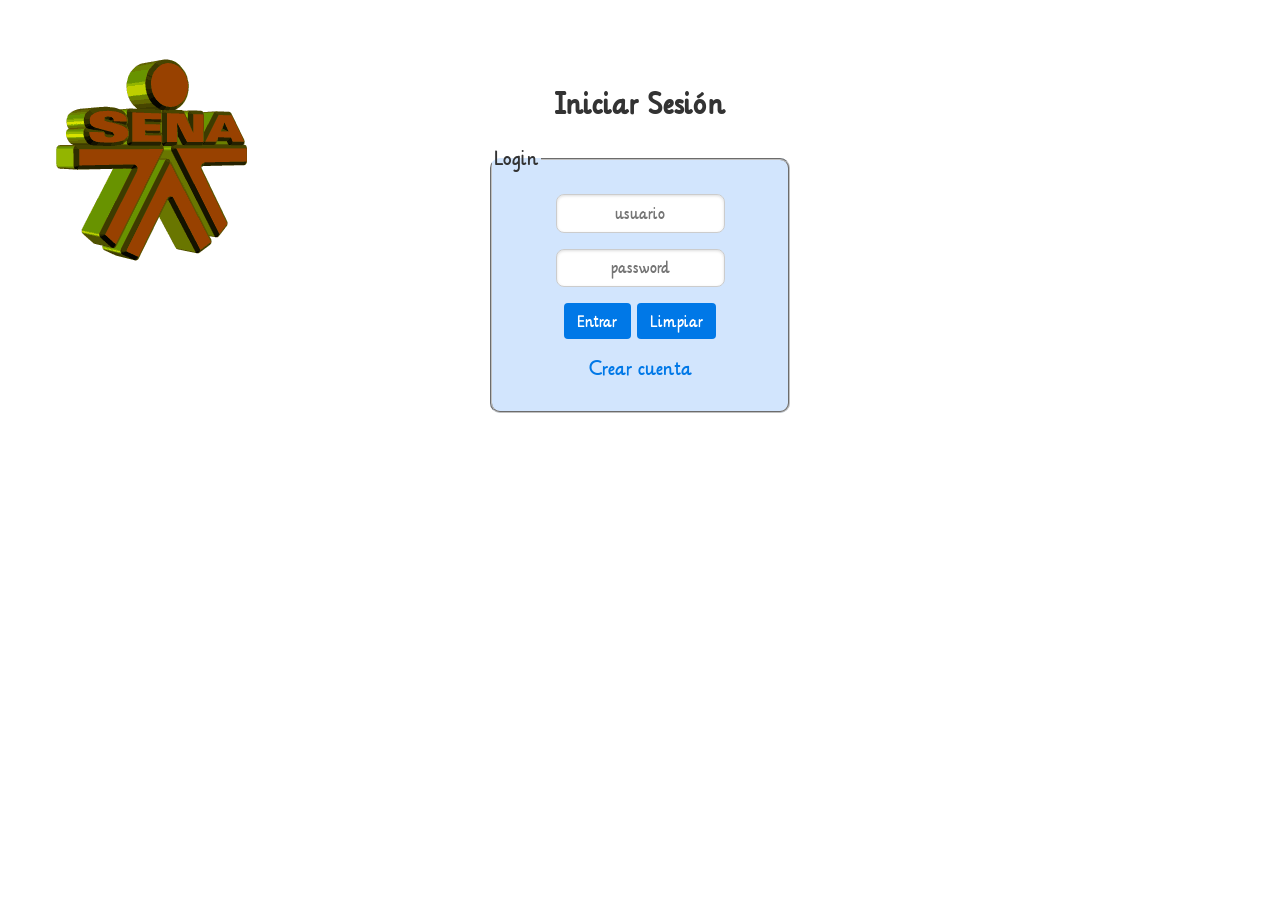
<file: aml_NetBeans_3/vistas/index.html>
<?php
session_start();
session_destroy();
?>
<html>
<head>
<meta charset="UTF-8">
<title> Inicio </title>
<link href ="css/login.css" rel ="stylesheet" type ="text/css">
<img src="imagen/logo3d_sena.gif" align="left">
</head>
<body>
<section id="Formulario">
<br>
<br>	
<div class ="login">
<form action ="../controlador/login.php" method= "POST" >
    <center><h1> Iniciar Sesión </h1></center>

<center>    
    <fieldset>       
        <legend>Login</legend>	
		<p>
                    <input title = "se necesita el nombre" type = "text" name = "usuario" placeholder = "usuario" required>
                </p> 
                <p>
                    <input  title = "se necesita la contraseña" type = "password" name = "pass" placeholder = "password" required>
                </p> 
                <p>
                   <input  type = "submit" value = "Entrar"> 
                   <input  type = "reset" value = "Limpiar"> 
                </p>               
                <p>
                    <a href ="crear.html">
                        Crear cuenta
                    </a>
                </p>
</fieldset>
</center>
</form>	
</div>
</section>
</body>
</html>
</file>
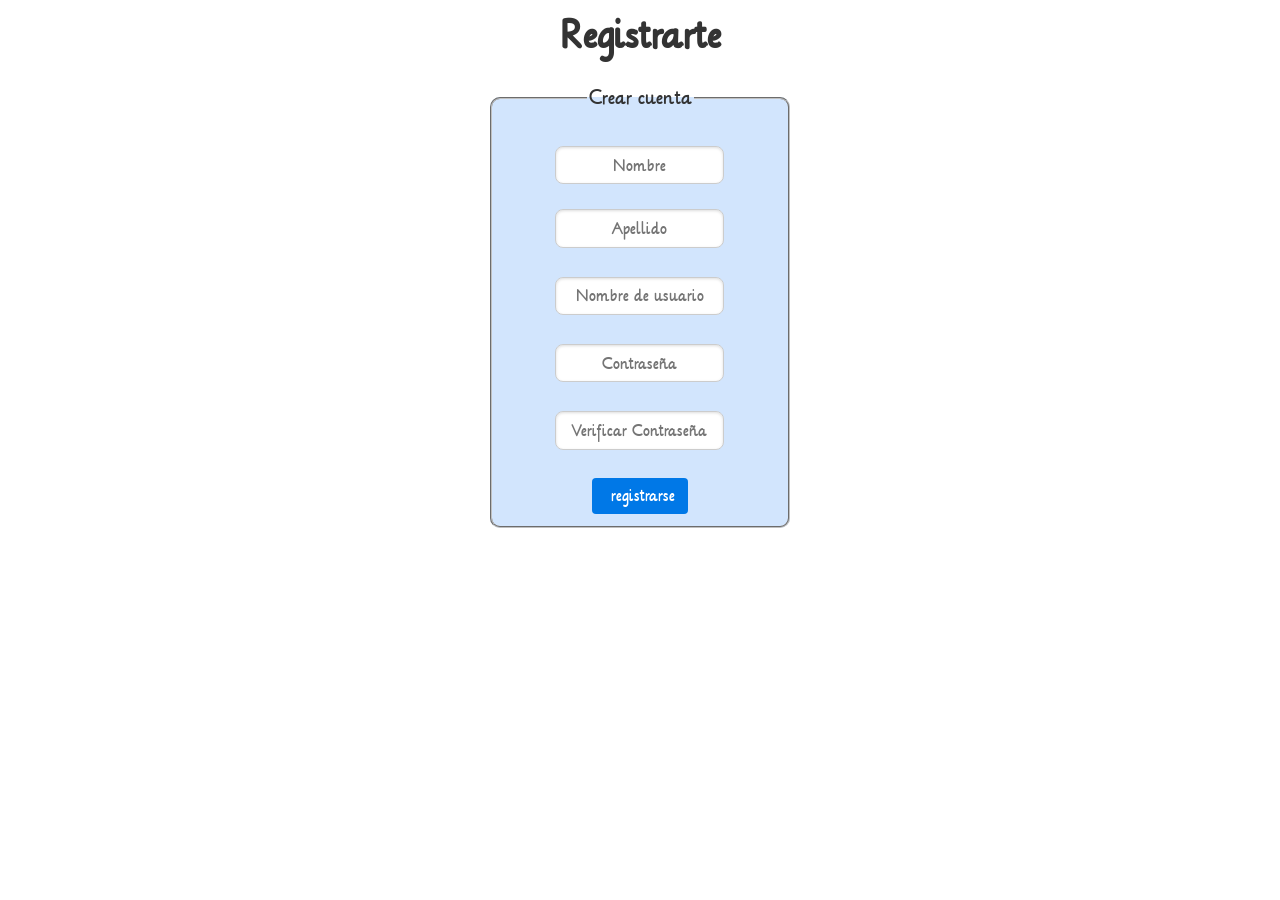
<file: aml_NetBeans_3/vistas/crear.html>
<html>
    <head>
        <title>Crear cuenta</title>
        <meta charset= "UTF-8">
        <link href ="css/login.css" rel ="stylesheet" type ="text/css">
    </head>
    <body>       
    <center><h1>Registrarte</h1></center>
        <div class ="login">
            <form action ="../controlador/crear.php" method ="POST">
            <fieldset>
                <legend>Crear cuenta</legend> 
            <table>
                <tr>
                    <td><input title="Es necesario un nombre de usuario" type="text" class ="pass" name ="nombre" placeholder="Nombre" required>
					<input title="Campo obligatorio" class ="pass" type="text" name ="apellido" placeholder="Apellido" required></td>
                </tr>
                <tr>
                    <td><input title="Campo obligatorio" type ="text" name = "usuario" class ="pass" placeholder ="Nombre de usuario" required></td>
                </tr>
                <tr>
                    <td><input title ="Campo obligatorio" class="pass" type ="password" name ="pass1" placeholder="Contraseña" required></td>
                </tr>
                <tr>
                    <td><input title ="Campo obligatorio" class="pass" type ="password" name ="pass2" placeholder="Verificar Contraseña" required></td>
                </tr>   
            </table>   
                <input type ="submit" value =" registrarse"  id ="res">
              </fieldset>
            </form>
        </div>
    </body>
</html>
</file>
<file: aml_NetBeans_3/vistas/css/login.css>
@import "font/font.css.css"; 
body{ 
    color: #333; 
    
   font-family: 'lillyregular';
}
.login{
        width: 300px; 
        margin: 0 auto;
        
        text-align: center; 
}
.login fieldset{
    margin : 0 ; 

    padding: .35em 0 0.75em;

    background-color: #D2E5FD; 
    
    border-radius: 10px; 
    
}
.login input {
        font-family: 'lillyregular';

}
.login input[type = text],

.login input[type = password]{
    
    text-align: center;
    padding: .5em .6em ;
    border: 1px solid #ccc; 
    box-shadow: inset 0 1px 3px #ddd;
    border-radius: 8px;  
}
.login input[type = submit],
.login input[type = reset]{
        background-color: #0078e7; 
                         

        color : #fff; 
        padding : .5em 1em ; 
        border: 0; 
        border-radius: 4px; 
        cursor: pointer ;
}

.login input[type = submit]:focus,
.login input[type = reset]:focus,
.login input[type = submit]:hover,
.login input[type = reset]:hover{
    
   background-image : linear-gradient(transparent, rgba(0,0,0,0.05) 40%, rgba(0,0,0,0.1));
}

a{
    color:  #0078e7;
    text-decoration: none; 
    
    
}

.pass{

    margin-left: 60px;
    margin-top: 25px;
}

#res{

    margin-top: 25px; 

}
</file>
